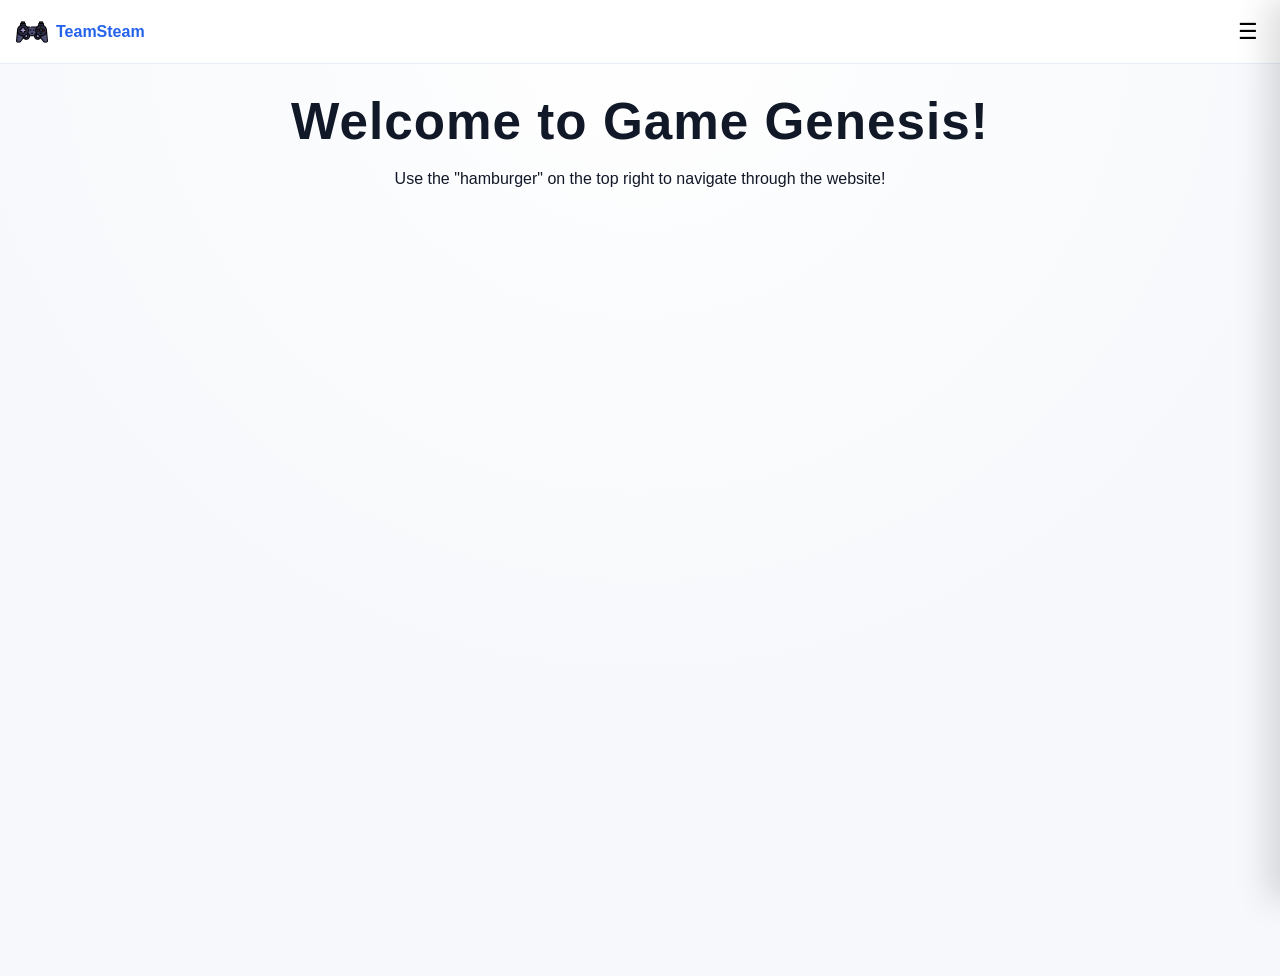
<file: Index.html>
<!doctype html>
<html lang="en">
<head>
	<meta charset="utf-8" />
	<meta name="viewport" content="width=device-width, initial-scale=1" />
	<title>Main Menu</title>
	<link rel="stylesheet" href="styles.css" />
</head>
<body class="index-page">
	<header class="header">
		<div class="brand"><img src = "images/gameController.png" alt="Game Controller" width="32" height="32"><span>TeamSteam</span></div>
		<button class="hamburger" aria-label="Toggle menu" aria-expanded="false" aria-controls="mainNav" id="menuBtn">☰</button>
		<nav class="nav" id="mainNav" aria-label="Main navigation">
			<a href="Index.html">Main Menu</a>
			<a href="Home.html">Home</a>
			<a href="About.html">About</a>
			<a href="#">Services</a>
			<a href="#">Blog</a>
			<a href="#">Contact</a>
		</nav>
	</header>
	<div class="menu-overlay" id="menuOverlay" aria-hidden="true"></div>

	<main class="main-content">
		<h1>Welcome to Game Genesis!</h1>
		<p>Use the "hamburger" on the top right to navigate through the website!</p>
	</main>

	<script>
		const btn = document.getElementById('menuBtn');
		const nav = document.getElementById('mainNav');
		const overlay = document.getElementById('menuOverlay');

		function closeMenu() {
			nav.classList.remove('show');
			overlay.classList.remove('show');
			btn.setAttribute('aria-expanded', 'false');
			document.body.classList.remove('menu-open');
		}

		function openMenu() {
			nav.classList.add('show');
			overlay.classList.add('show');
			btn.setAttribute('aria-expanded', 'true');
			document.body.classList.add('menu-open');
		}

		btn.addEventListener('click', () => {
			const isOpen = nav.classList.contains('show');
			if (isOpen) {
				closeMenu();
			} else {
				openMenu();
			}
		});

		overlay.addEventListener('click', closeMenu);
		document.addEventListener('keydown', (event) => {
			if (event.key === 'Escape') closeMenu();
		});

		nav.querySelectorAll('a').forEach((link) => {
			link.addEventListener('click', closeMenu);
		});

		window.addEventListener('resize', () => {
			if (window.innerWidth > 700) closeMenu();
		});
	</script>
</body>
</html>
</file>
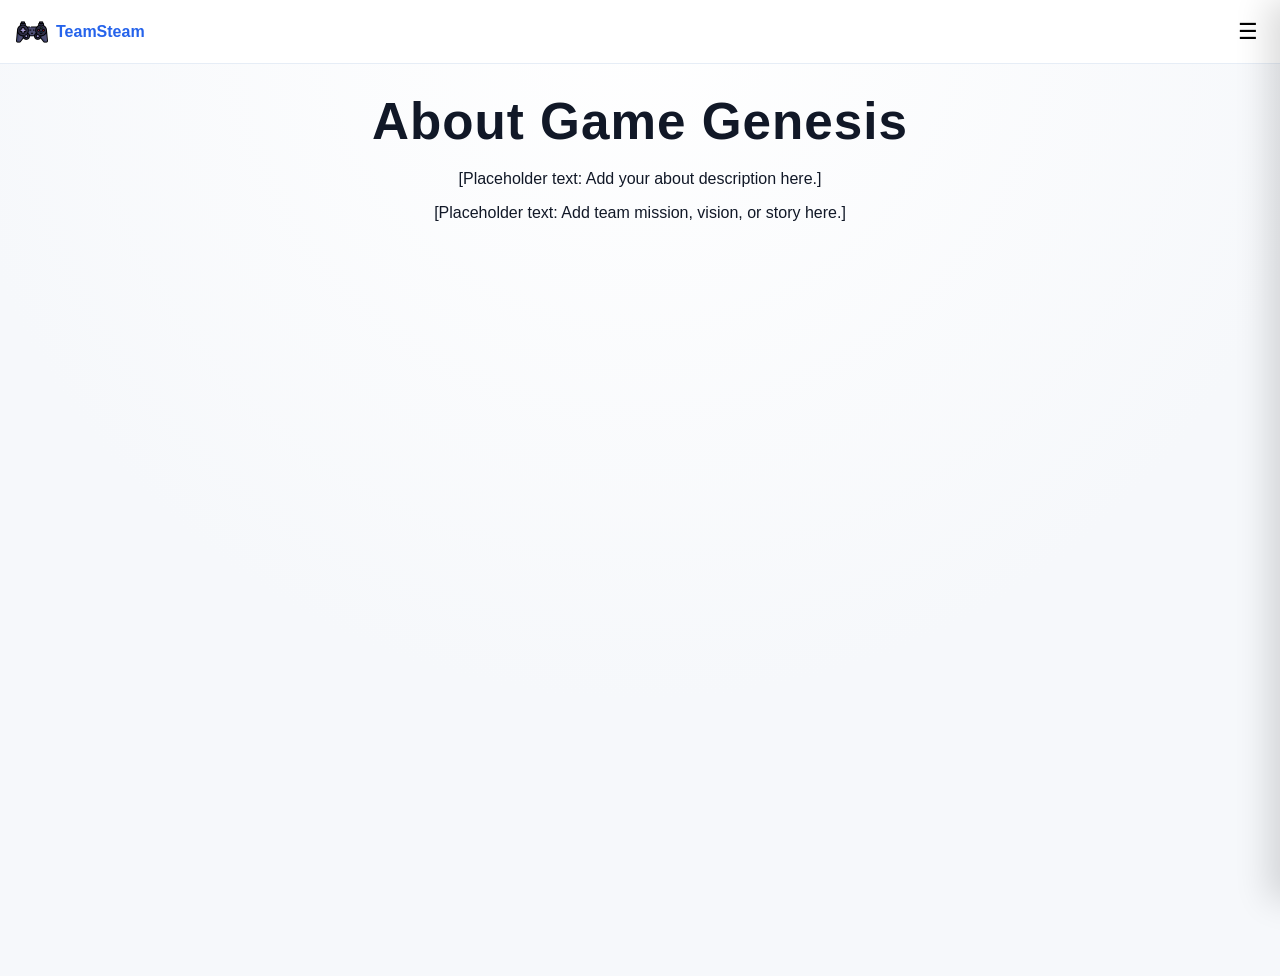
<file: About.html>
<!doctype html>
<html lang="en">
<head>
    <meta charset="utf-8" />
    <meta name="viewport" content="width=device-width, initial-scale=1" />
    <title>About</title>
    <link rel="stylesheet" href="styles.css" />
</head>
<body class="index-page">
    <header class="header">
        <div class="brand"><img src="images/gameController.png" alt="Game Controller" width="32" height="32"><span>TeamSteam</span></div>
        <button class="hamburger" type="button" aria-label="Toggle menu" aria-expanded="false" aria-controls="aboutNav" id="menuBtn">☰</button>
        <nav class="nav" id="aboutNav" aria-label="About navigation" aria-hidden="true">
            <a href="Index.html">Main Menu</a>
            <a href="Home.html">Home</a>
            <a href="About.html">About</a>
            <a href="#">Services</a>
            <a href="#">Blog</a>
            <a href="#">Contact</a>
        </nav>
    </header>
    <div class="menu-overlay" id="menuOverlay" aria-hidden="true"></div>

    <main class="main-content">
        <h1>About Game Genesis</h1>
        <p>[Placeholder text: Add your about description here.]</p>
        <p>[Placeholder text: Add team mission, vision, or story here.]</p>
    </main>

    <script>
        const menuBtn = document.getElementById('menuBtn');
        const aboutNav = document.getElementById('aboutNav');
        const menuOverlay = document.getElementById('menuOverlay');
        const MOBILE_BREAKPOINT = 700;

        function setMenuState(isOpen) {
            aboutNav.classList.toggle('show', isOpen);
            menuOverlay.classList.toggle('show', isOpen);
            menuBtn.setAttribute('aria-expanded', String(isOpen));
            aboutNav.setAttribute('aria-hidden', String(!isOpen));
            menuOverlay.setAttribute('aria-hidden', String(!isOpen));
            document.body.classList.toggle('menu-open', isOpen);
        }

        function closeMenu() {
            setMenuState(false);
        }

        menuBtn.addEventListener('click', () => {
            setMenuState(!aboutNav.classList.contains('show'));
        });

        menuOverlay.addEventListener('click', closeMenu);
        document.addEventListener('keydown', (event) => {
            if (event.key === 'Escape') closeMenu();
        });

        aboutNav.querySelectorAll('a').forEach((link) => {
            link.addEventListener('click', closeMenu);
        });

        window.addEventListener('resize', () => {
            if (window.innerWidth > MOBILE_BREAKPOINT) closeMenu();
        });
    </script>
</body>
</html>
</file>
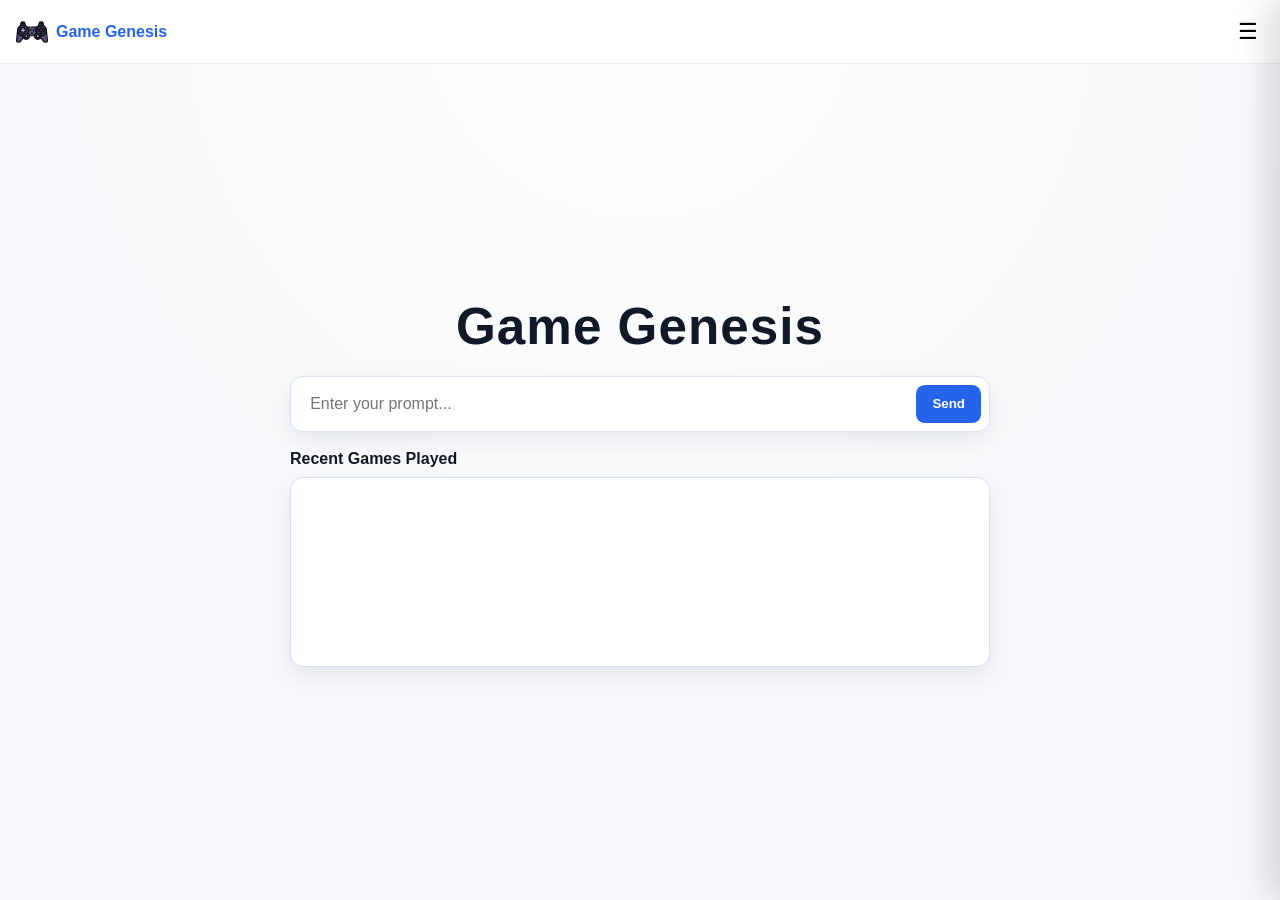
<file: Home.html>
<!doctype html>
<html lang="en">
<head>
	<meta charset="utf-8" />
	<meta name="viewport" content="width=device-width, initial-scale=1" />
	<title>Game Genesis</title>
	<link rel="stylesheet" href="styles.css" />
</head>
<body>
	<header class="header">
		<div class="brand"><img src = "images/gameController.png" alt="Game Controller" width="32" height="32">Game Genesis</div>
		<button class="hamburger" type="button" aria-label="Toggle menu" aria-expanded="false" aria-controls="homeNav" id="menuBtn">☰</button>
		<nav class="nav" id="homeNav" aria-label="Home navigation" aria-hidden="true">
			<a href="Index.html">Main Menu</a>
			<a href="Home.html">Home</a>
			<a href="About.html">About</a>
            <a href="#">Services</a>
            <a href="#">Blog</a>
			<a href="#">Contact</a>
		</nav>
	</header>
	<div class="menu-overlay" id="menuOverlay" aria-hidden="true"></div>

	<main class="hero">
		<h1>Game Genesis</h1>
		<form class="prompt-bar" action="#" method="get">
			<input
				class="prompt-input"
				type="text"
				name="prompt"
				placeholder="Enter your prompt..."
				aria-label="Prompt input"
			/>
			<button class="prompt-btn" type="submit">Send</button>
		</form>
		<section class="recent-games" aria-label="Recent games played">
			<h2 class="recent-games-title">Recent Games Played</h2>
			<div class="recent-games-box"></div>
		</section>
	</main>

	<script>
		const menuBtn = document.getElementById('menuBtn');
		const homeNav = document.getElementById('homeNav');
		const menuOverlay = document.getElementById('menuOverlay');
		const MOBILE_BREAKPOINT = 700;

		function setMenuState(isOpen) {
			homeNav.classList.toggle('show', isOpen);
			menuOverlay.classList.toggle('show', isOpen);
			menuBtn.setAttribute('aria-expanded', String(isOpen));
			homeNav.setAttribute('aria-hidden', String(!isOpen));
			menuOverlay.setAttribute('aria-hidden', String(!isOpen));
			document.body.classList.toggle('menu-open', isOpen);
		}

		function closeMenu() {
			setMenuState(false);
		}

		function openMenu() {
			setMenuState(true);
		}

		menuBtn.addEventListener('click', () => {
			setMenuState(!homeNav.classList.contains('show'));
		});

		menuOverlay.addEventListener('click', closeMenu);
		document.addEventListener('keydown', (event) => {
			if (event.key === 'Escape') closeMenu();
		});

		homeNav.querySelectorAll('a').forEach((link) => {
			link.addEventListener('click', closeMenu);
		});

		window.addEventListener('resize', () => {
			if (window.innerWidth > MOBILE_BREAKPOINT) closeMenu();
		});
	</script>
</body>
</html>
</file>
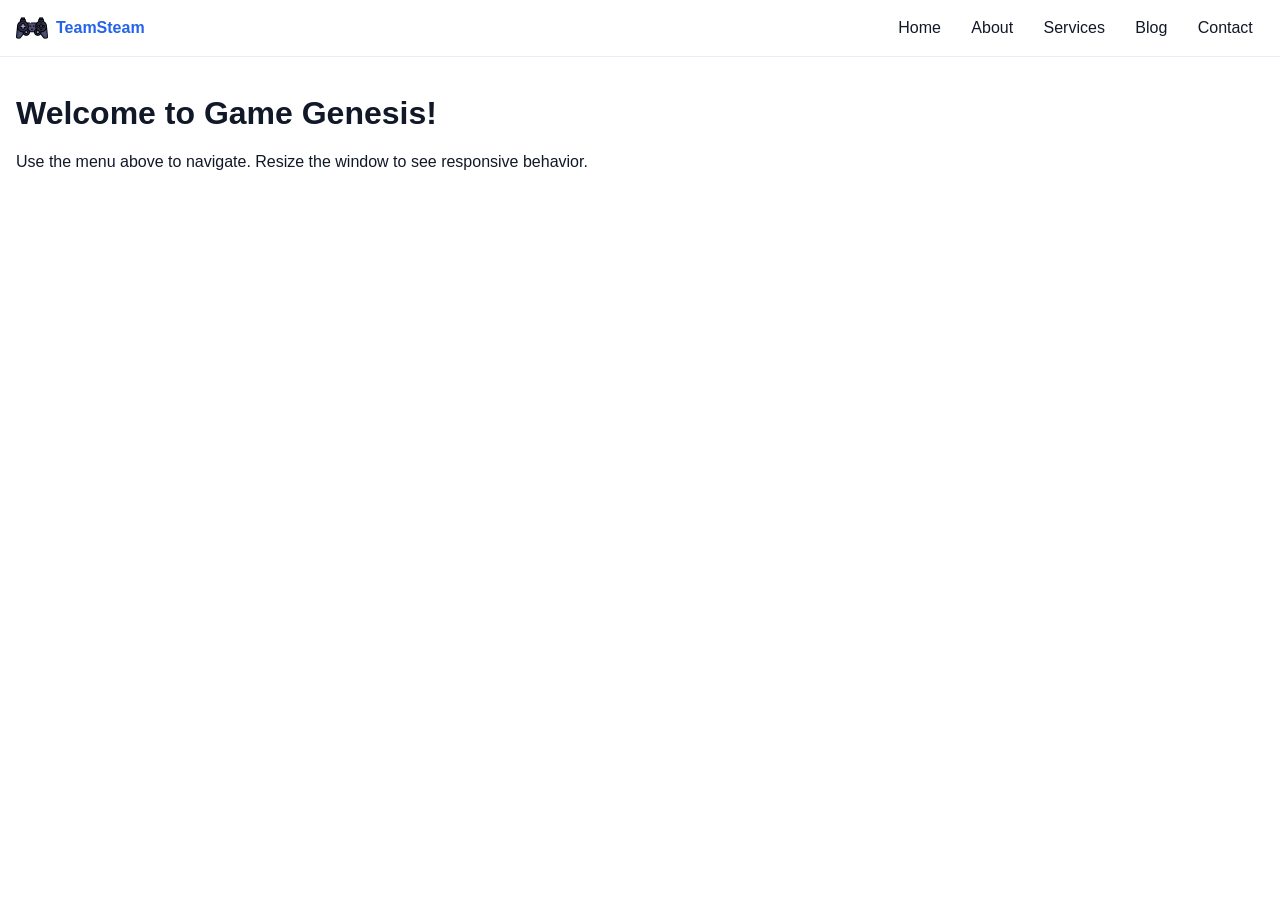
<file: MainMenu.html>
<!doctype html>
<html lang="en">
<head>
	<meta charset="utf-8" />
	<meta name="viewport" content="width=device-width, initial-scale=1" />
	<title>Main Menu</title>
	<style>
		:root{--bg:#ffffff;--accent:#2563eb;--text:#111827}
		*{box-sizing:border-box}
		body{font-family:Inter,Segoe UI,Helvetica,Arial,sans-serif;margin:0;background:var(--bg);color:var(--text)}
		body.menu-open{overflow:hidden}
		.header{display:flex;align-items:center;justify-content:space-between;padding:.7rem 1rem;border-bottom:1px solid #e6edf6}
		.brand{display:flex;align-items:center;gap:.5rem;font-weight:700;color:var(--accent)}
		.nav{display:flex;gap:.5rem;align-items:center}
		.nav a{color:var(--text);text-decoration:none;padding:.5rem .7rem;border-radius:.5rem}
		.nav a:hover{background:#f3f6fb}
		.hamburger{display:none;border:0;background:transparent;font-size:1.4rem;cursor:pointer}
		.menu-overlay{display:none}
		@media (max-width:700px){
			.hamburger{display:block;z-index:31}
			.menu-overlay{display:block;position:fixed;inset:0;background:rgba(17,24,39,.4);opacity:0;pointer-events:none;transition:opacity .2s ease;z-index:29}
			.menu-overlay.show{opacity:1;pointer-events:auto}
			.nav{position:fixed;top:0;right:0;bottom:0;width:min(82vw,320px);flex-direction:column;align-items:flex-start;gap:.2rem;background:var(--bg);padding:5rem 1rem 1rem;box-shadow:-12px 0 32px rgba(0,0,0,.14);transform:translateX(100%);transition:transform .25s ease;z-index:30}
			.nav.show{transform:translateX(0)}
			.nav a{width:100%;padding:.85rem .75rem}
		}
	</style>
</head>
<body>
	<header class="header">
		<div class="brand"><img src = "images/gameController.png" alt="Game Controller" width="32" height="32"><span>TeamSteam</span></div>
		<button class="hamburger" aria-label="Toggle menu" aria-expanded="false" aria-controls="mainNav" id="menuBtn">☰</button>
		<nav class="nav" id="mainNav" aria-label="Main navigation">
			<a href="#">Home</a>
			<a href="#">About</a>
			<a href="#">Services</a>
			<a href="#">Blog</a>
			<a href="#">Contact</a>
		</nav>
	</header>
	<div class="menu-overlay" id="menuOverlay" aria-hidden="true"></div>

	<main style="padding:1rem">
		<h1>Welcome to Game Genesis!</h1>
		<p>Use the menu above to navigate. Resize the window to see responsive behavior.</p>
	</main>

	<script>
		const btn = document.getElementById('menuBtn');
		const nav = document.getElementById('mainNav');
		const overlay = document.getElementById('menuOverlay');

		function closeMenu() {
			nav.classList.remove('show');
			overlay.classList.remove('show');
			btn.setAttribute('aria-expanded', 'false');
			document.body.classList.remove('menu-open');
		}

		function openMenu() {
			nav.classList.add('show');
			overlay.classList.add('show');
			btn.setAttribute('aria-expanded', 'true');
			document.body.classList.add('menu-open');
		}

		btn.addEventListener('click', () => {
			const isOpen = nav.classList.contains('show');
			if (isOpen) {
				closeMenu();
			} else {
				openMenu();
			}
		});

		overlay.addEventListener('click', closeMenu);
		document.addEventListener('keydown', (event) => {
			if (event.key === 'Escape') closeMenu();
		});

		nav.querySelectorAll('a').forEach((link) => {
			link.addEventListener('click', closeMenu);
		});

		window.addEventListener('resize', () => {
			if (window.innerWidth > 700) closeMenu();
		});
	</script>
</body>
</html>
</file>
<file: styles.css>
:root {
	--bg: #f6f8fb;
	--panel: #ffffff;
	--text: #111827;
	--accent: #2563eb;
	--border: #d8e1ef;
}

* {
	box-sizing: border-box;
}

body {
	margin: 0;
	min-height: 100vh;
	font-family: Segoe UI, Helvetica, Arial, sans-serif;
	scrollbar-gutter: stable;
	background: radial-gradient(circle at top, #ffffff 0%, var(--bg) 60%);
	color: var(--text);
	display: flex;
	align-items: center;
	justify-content: center;
	padding: 1rem;
}

body.menu-open {
	overflow: hidden;
}

.header {
	position: fixed;
	top: 0;
	left: 0;
	right: 0;
	height: 64px;
	display: flex;
	align-items: center;
	justify-content: space-between;
	padding: 0.7rem 1rem;
	background: #ffffff;
	border-bottom: 1px solid #e6edf6;
	z-index: 40;
}

.brand {
	display: flex;
	align-items: center;
	gap: 0.5rem;
	font-weight: 700;
	color: var(--accent);
}

.hamburger {
	display: block;
	border: 0;
	background: transparent;
	font-size: 1.4rem;
	cursor: pointer;
	z-index: 41;
}

.menu-overlay {
	display: block;
	position: fixed;
	top: 64px;
	left: 0;
	right: 0;
	bottom: 0;
	background: transparent;
	opacity: 0;
	pointer-events: none;
	transition: opacity 0.2s ease;
	z-index: 39;
}

.menu-overlay.show {
	opacity: 1;
	pointer-events: auto;
}

.nav {
	position: fixed;
	top: 0;
	right: 0;
	bottom: 0;
	width: min(82vw, 320px);
	display: flex;
	flex-direction: column;
	align-items: flex-start;
	gap: 0.2rem;
	background: var(--panel);
	padding: 5rem 1rem 1rem;
	box-shadow: -12px 0 32px rgba(0, 0, 0, 0.14);
	transform: translateX(100%);
	transition: transform 0.25s ease;
	z-index: 40;
}

.nav.show {
	transform: translateX(0);
}

.nav a {
	width: 100%;
	text-decoration: none;
	color: var(--text);
	padding: 0.85rem 0.75rem;
	border-radius: 0.55rem;
}

.nav a:hover {
	background: #f3f6fb;
}

.hero {
	width: min(700px, 100%);
	text-align: center;
	margin-top: 64px;
}

h1 {
	margin: 0 0 1.2rem;
	font-size: clamp(2rem, 6vw, 3.2rem);
	letter-spacing: 0.02em;
}

.prompt-bar {
	width: 100%;
	display: flex;
	gap: 0.6rem;
	background: var(--panel);
	border: 1px solid var(--border);
	border-radius: 0.8rem;
	padding: 0.5rem;
	box-shadow: 0 8px 24px rgba(17, 24, 39, 0.08);
}

.prompt-input {
	flex: 1;
	border: 0;
	outline: none;
	font-size: 1rem;
	padding: 0.65rem 0.7rem;
	background: transparent;
}

.prompt-btn {
	border: 0;
	border-radius: 0.55rem;
	background: var(--accent);
	color: #ffffff;
	padding: 0.7rem 1rem;
	font-weight: 600;
	cursor: pointer;
}

.prompt-btn:hover {
	filter: brightness(0.95);
}

.recent-games {
	margin-top: 1.1rem;
	text-align: left;
}

.recent-games-title {
	margin: 0 0 0.55rem;
	font-size: 1rem;
	font-weight: 600;
}

.recent-games-box {
	width: 100%;
	min-height: 190px;
	background: var(--panel);
	border: 1px solid var(--border);
	border-radius: 0.8rem;
	box-shadow: 0 8px 24px rgba(17, 24, 39, 0.08);
}

/* Index page layout and spacing */
body.index-page {
	font-family: Inter, Segoe UI, Helvetica, Arial, sans-serif;
	display: block;
	padding: 0;
}

.main-content {
	padding: 1rem;
	text-align: center;
	margin-top: 76px;
}
</file>
